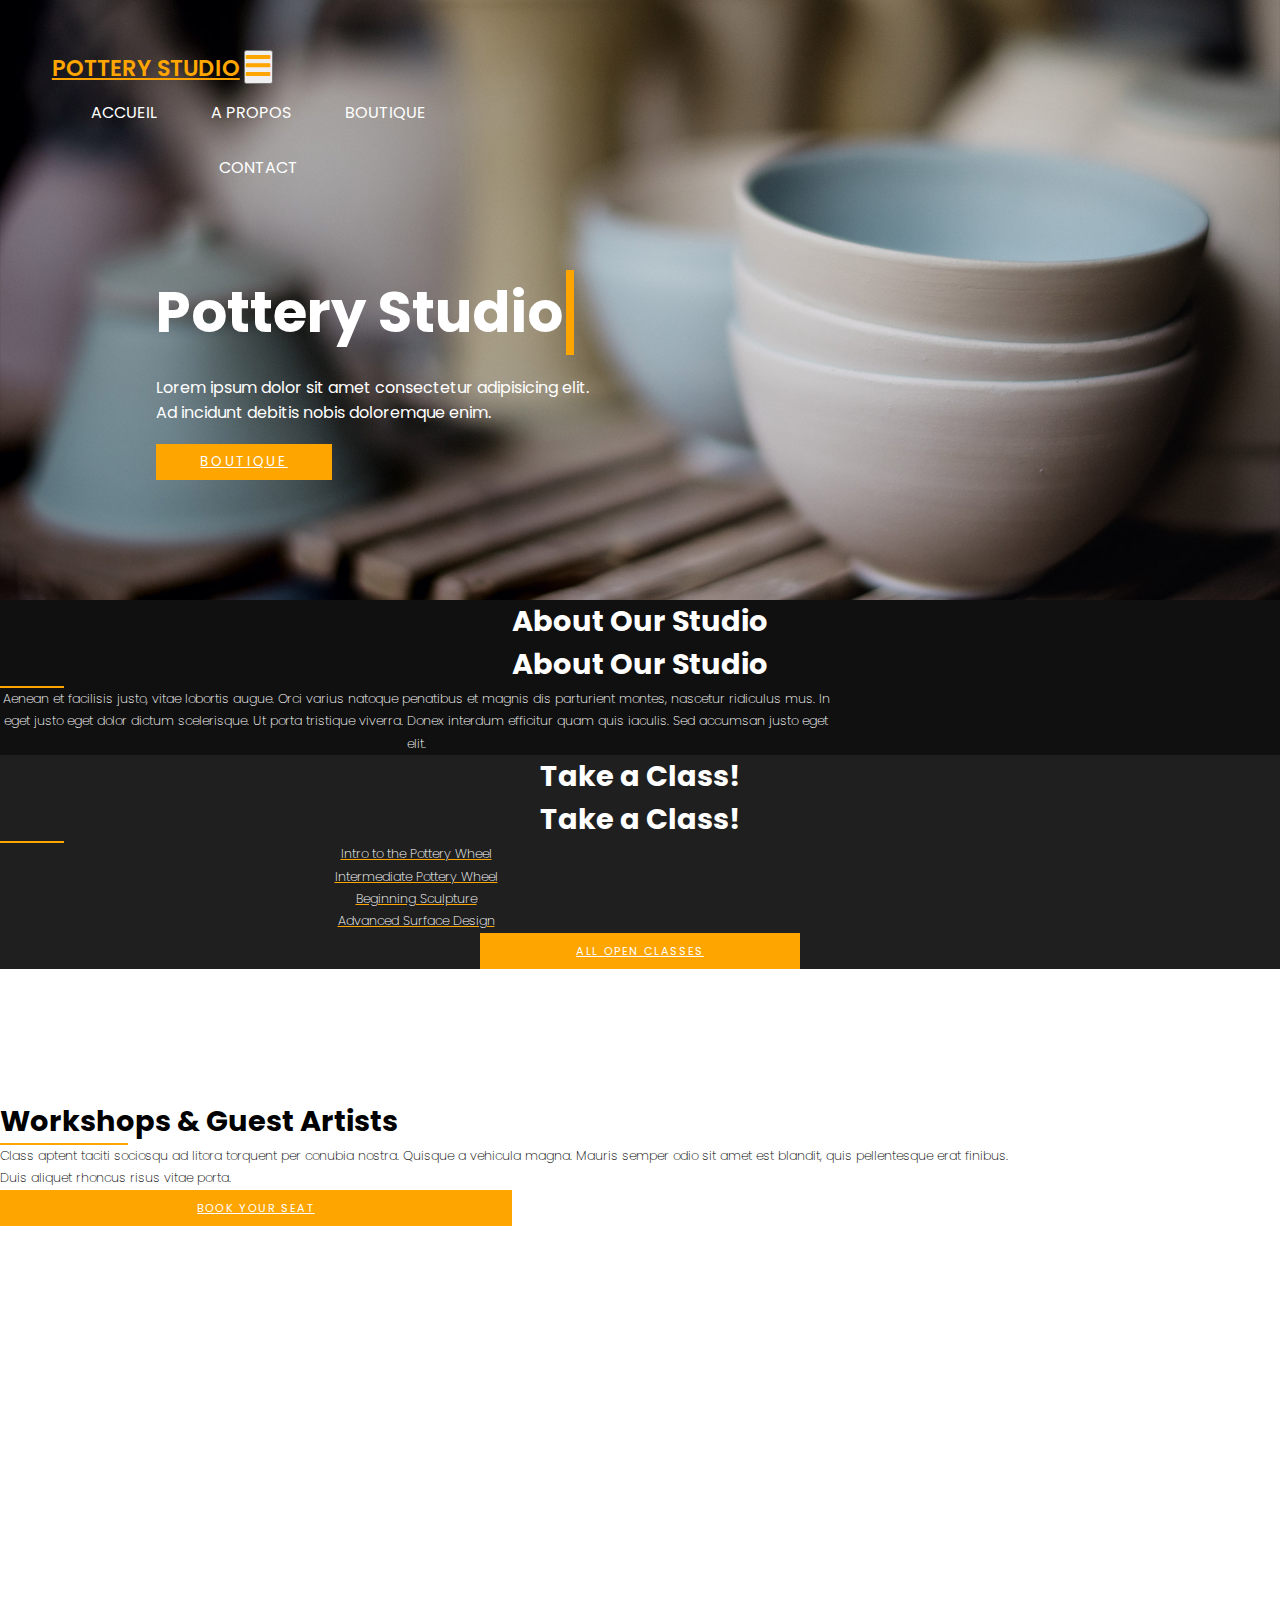
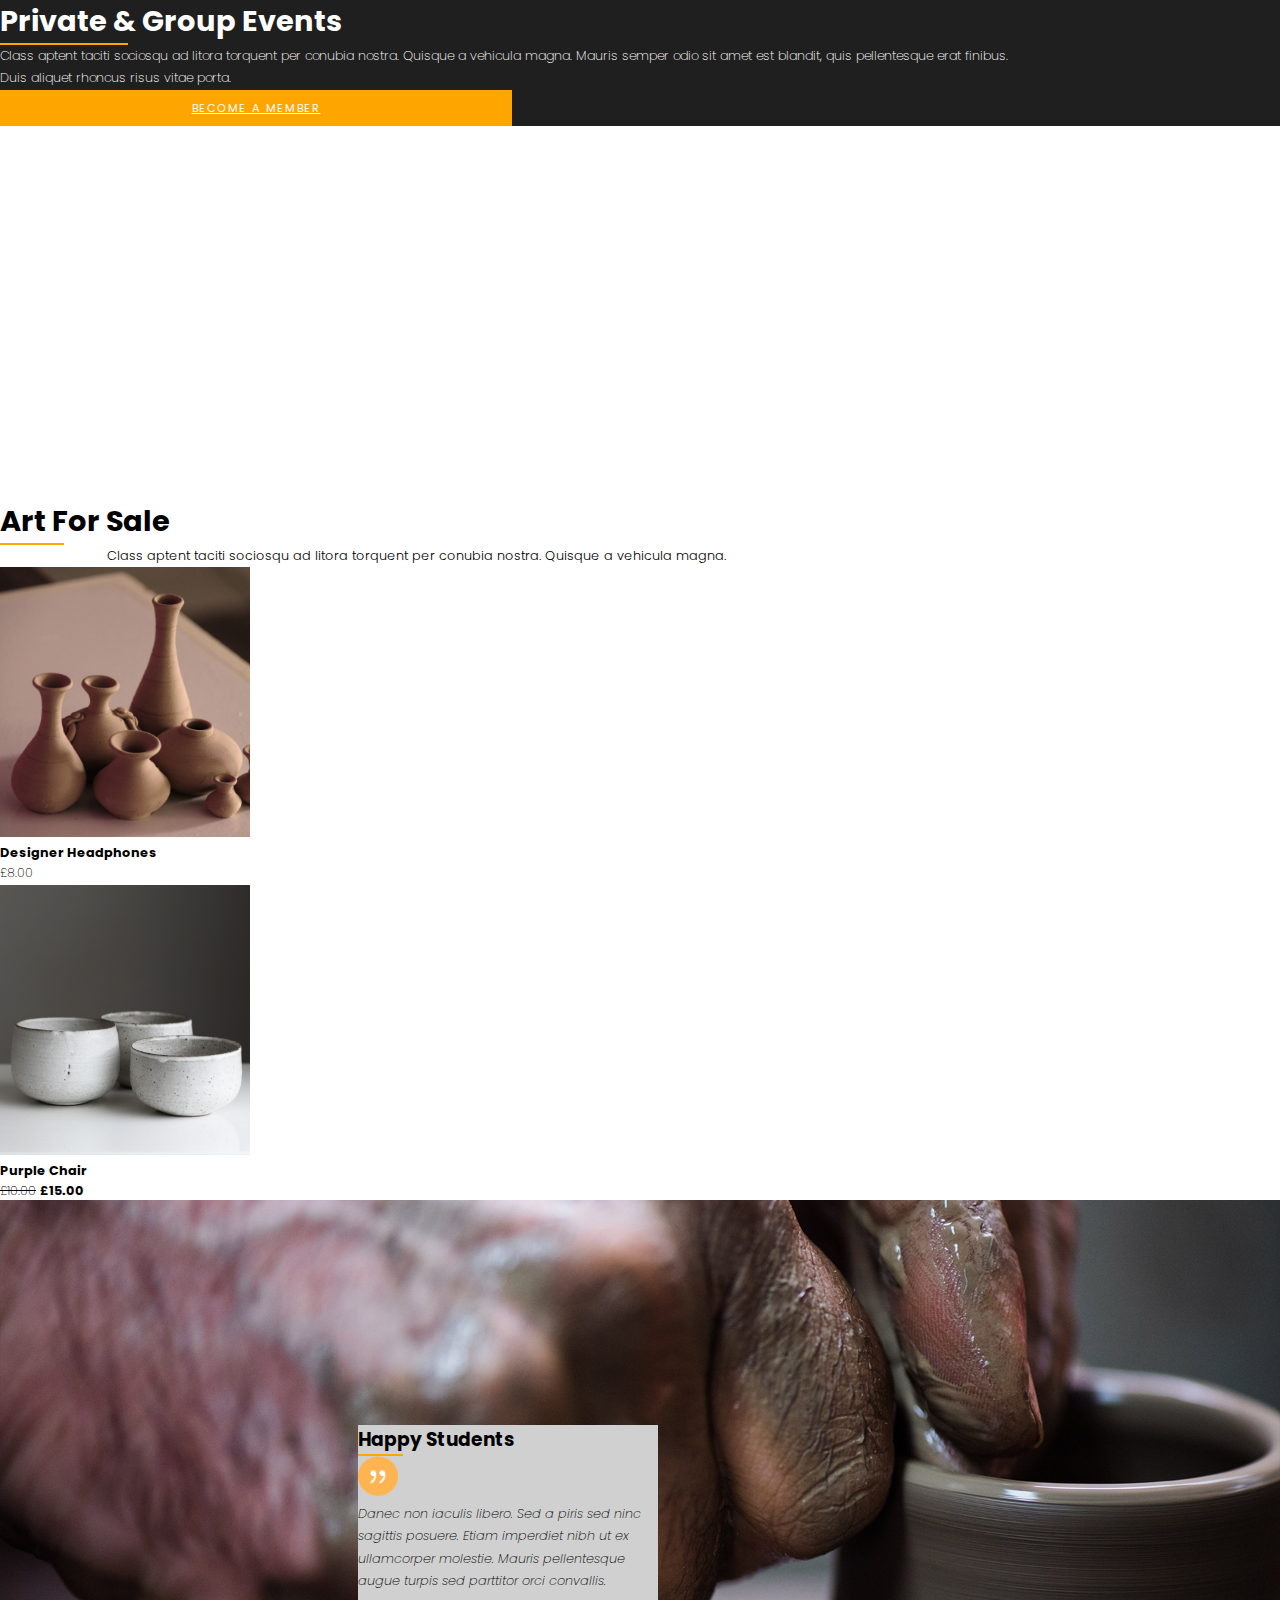
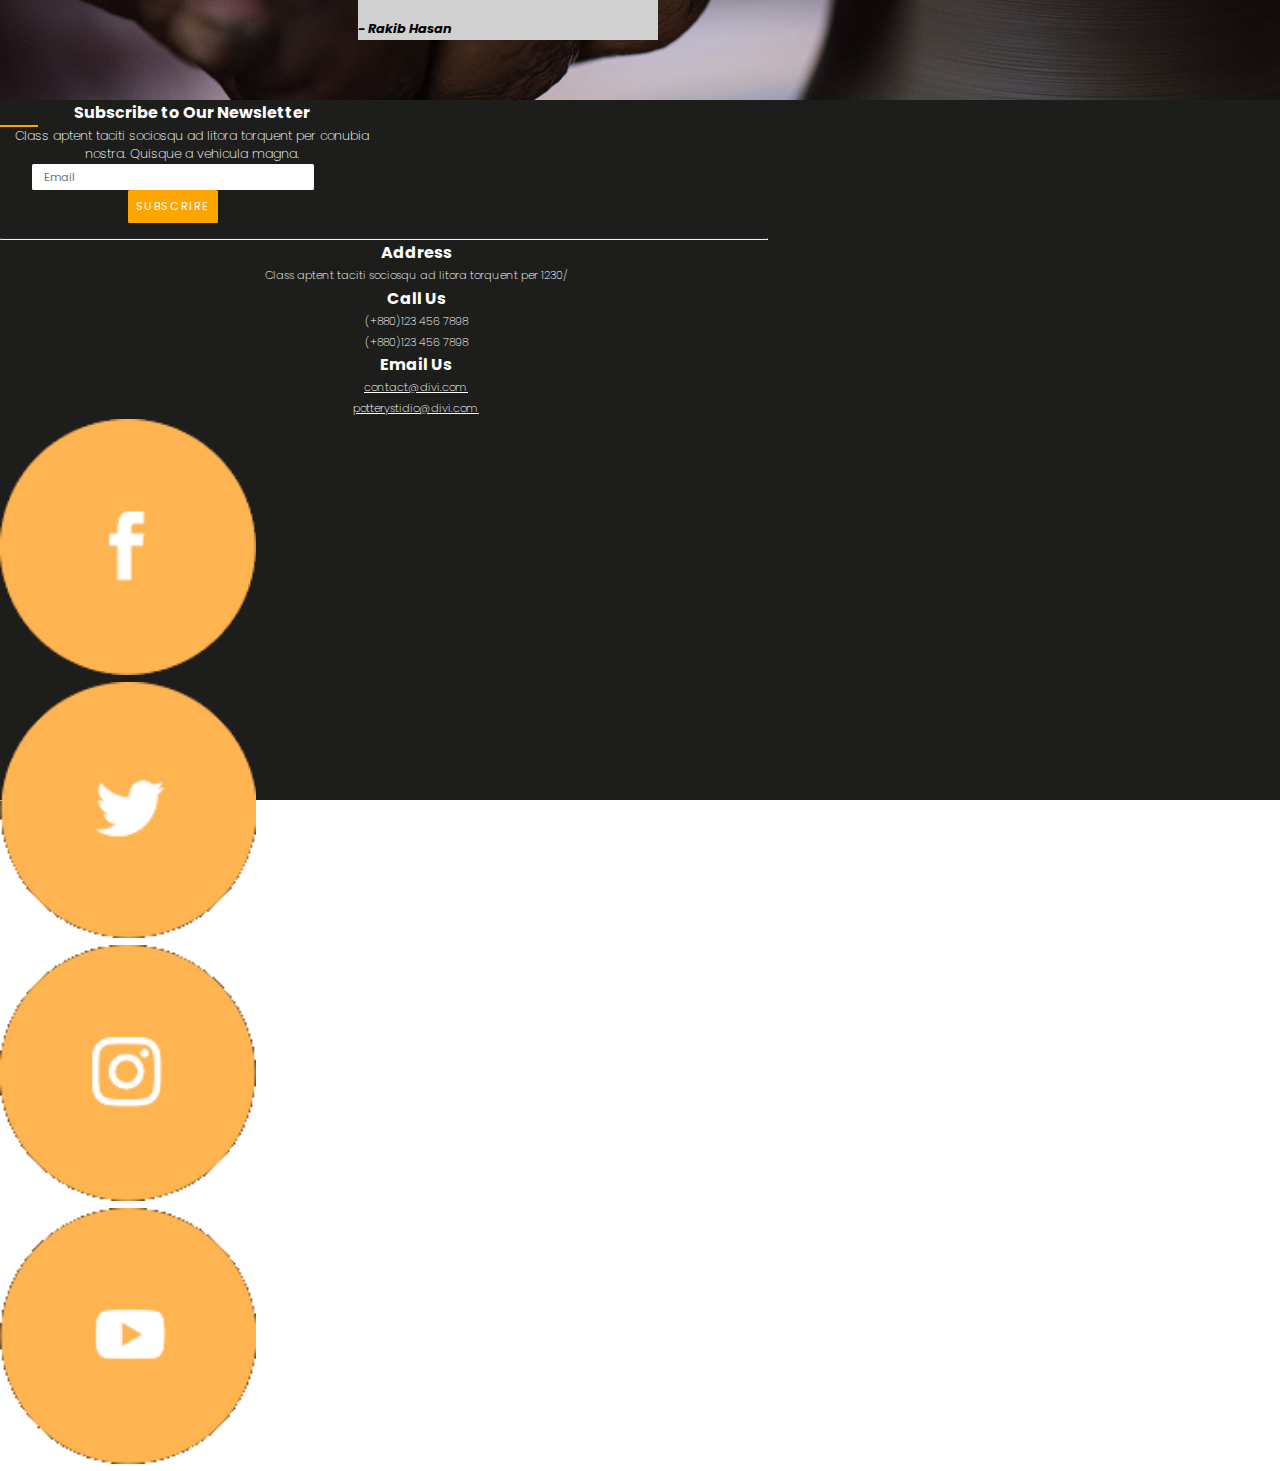
<file: index.html>
<!DOCTYPE html>
<html lang="fr">
<head>
    <meta charset="UTF-8">
    <meta name="viewport" content="width=device-width, initial-scale=1.0">
    
    <!-- BOOTSTRAP CSS -->
    <link rel="stylesheet" href="https://cdn.jsdelivr.net/npm/bootstrap@4.5.3/dist/css/bootstrap.min.css" integrity="sha384-TX8t27EcRE3e/ihU7zmQxVncDAy5uIKz4rEkgIXeMed4M0jlfIDPvg6uqKI2xXr2" crossorigin="anonymous">

    <!-- MON CSS --> 

    <!-- INDEX -->
    <link rel="stylesheet" href="css/style.css">

    <!-- HEADER --> 
    <link rel="stylesheet" href="css/header.css">
    <!-- MAIN --> 
    <link rel="stylesheet" href="css/accueil.css">
    <!-- FOOTER --> 
    <link rel="stylesheet" href="css/footer.css">

    <!-- TABLETTE -->
    <link rel="stylesheet" href="css/tablette.css">

    <!-- MOBILE -->
    <link rel="stylesheet" href="css/mobile.css">

    <!-- ANIMATE CSS -->
    <link rel="stylesheet" href="https://cdnjs.cloudflare.com/ajax/libs/animate.css/4.1.1/animate.min.css"/>

    <!-- FONT AWESOME -->
    <link rel="stylesheet" href="https://cdnjs.cloudflare.com/ajax/libs/font-awesome/5.15.1/css/all.min.css"/> 

    <!-- POPPINS -->
    <link rel="preconnect" href="https://fonts.gstatic.com">
    <link href="https://fonts.googleapis.com/css2?family=Poppins:ital,wght@0,100;0,200;0,300;0,400;0,500;0,600;0,700;0,800;0,900;1,100;1,200;1,300;1,400;1,500;1,600;1,700;1,800;1,900&display=swap" rel="stylesheet">

    <!-- TITRE DE MA PAGE -->
    <title>Pottery Studio</title>

</head>
<body>

    <!-- HEADER -->
    <header class="container-fluid">
        <nav class="navbar mt-3 navbar-expand-lg shift">

            <a class="navbar-brand" href="#">Pottery Studio</a>
        
            <button class="navbar-toggler" type="button" data-toggle="collapse" data-target="#navbarSupportedContent" aria-controls="navbarText" aria-expanded="false" aria-label="Toggle navigation">
                <span class="navbar-toggler-icon"><i class="fas fa-bars"></i></span>
            </button>
        
            <div class="collapse navbar-collapse" id="navbarSupportedContent">
        
                <ul class="navbar-nav menu">
                    
                    <li class="nav-item">
                        <a class="nav-link" href="#">Accueil</a>
                    </li>
                    
                    <li class="nav-item">
                        <a class="nav-link" href="#">A propos</a>
                    </li>
                    
                    <li class="nav-item">
                        <a class="nav-link" href="#">Boutique</a>
                    </li>
                    
                    <li class="nav-item">
                        <a class="nav-link" href="#">Contact</a>
                    </li>
                
                </ul>
        
            </div>
        
        </nav>
    </header>

    <!-- MAIN -->
    <main class="container-fluid p-0">

        <section class="container-fluid introduction">

            <div class="bloc_text">
                
                <div class="typewriter">
                    
                    <h2>Pottery Studio</h2>
                
                </div>

                <p>Lorem ipsum dolor sit amet consectetur adipisicing elit. Ad incidunt debitis nobis doloremque enim.</p>

                <button class="btn_site"><a href="#">Boutique</a></button>

            </div>

        </section>

        <section class="container-fluid about_take">

            <div class="row">

                <div class="col-sm p-5 d-flex flex-column align-items-center justify-content-center container-fluid about_studio">

                    <h3>About Our Studio</h3>
                    <h3>About Our Studio</h3>

                    <hr class="animate__animated animate__fadeInRight">

                    <p>Aenean et facilisis justo, vitae lobortis augue. Orci varius natoque penatibus et magnis dis parturient montes, nascetur ridiculus mus. In eget justo eget dolor dictum scelerisque. Ut porta tristique viverra. Donex interdum efficitur quam quis iaculis. Sed accumsan justo eget elit.</p>

                </div>

                <div class="col-sm p-5 d-flex flex-column align-items-center justify-content-center container-fluid take_class">
                    
                    <h3>Take a Class!</h3>
                    <h3>Take a Class!</h3>

                    <hr class="animate__animated animate__fadeInRight">

                    <p>
                        Intro to the Pottery Wheel <br/>
                        Intermediate Pottery Wheel <br/>
                        Beginning Sculpture <br/>
                        Advanced Surface Design <br/>
                    </p>

                    <button class="btn_site"><a href="#">All open classes</a></button>

                </div>

            </div>

        </section>

        <section class="container-fluid workshop">

            <div class="row">

                <div class="container-fluid col-md-4 p-5 d-flex flex-column justify-content-center workshop_encart">

                    <h3 class="pb-2">Workshops & Guest Artists</h3>

                    <hr class="animate__animated animate__fadeInRight">

                    <p class="pt-2 pb-2">Class aptent taciti sociosqu ad litora torquent per conubia nostra. Quisque a vehicula magna. Mauris semper odio sit amet est blandit, quis pellentesque erat finibus. Duis aliquet rhoncus risus vitae porta.</p>

                    <button class="btn_site"><a href="#">Book your seat</a></button>

                </div>

                <div class="container-fluid col-md-8 workshop_image"></div>

            </div>

        </section>

        <section class="container-fluid private_events">

            <div class="row">

                <div class="container-fluid col-xs-12 col-md-8 private_image"></div>

                <div class="container-fluid col-xs-6 col-md-4 p-5 d-flex flex-column justify-content-center private_encart">

                    <h3 class="pb-2">Private & Group Events</h3>

                    <hr class="animate__animated animate__fadeInRight">

                    <p class="pt-2 pb-2">Class aptent taciti sociosqu ad litora torquent per conubia nostra. Quisque a vehicula magna. Mauris semper odio sit amet est blandit, quis pellentesque erat finibus. Duis aliquet rhoncus risus vitae porta.</p>

                    <button class="btn_site"><a href="#">Become a member</a></button>

                </div>

            </div>

        </section>

        <section class="container mt-5 art_sale">

            <div class="row d-flex flex-column align-items-center justify-content-center mt-5">

                <div class="d-flex flex-column align-items-center justify-content-center mt-5 mb-3 text_encart">

                    <h3>Art For Sale</h3>

                    <hr class="animate__animated animate__fadeInRight">

                    <p>Class aptent taciti sociosqu ad litora torquent per conubia nostra. Quisque a vehicula magna.</p>

                </div>

                <div id="carrousel" class="row m-2 photos_encart">

                    <div class="col lot lot_1">
                        
                        <img src="images/1.jpg" alt="Ensemble de pots en terre brutes">

                        <h5 class='mt-3'>Designer Headphones</h5>

                        <p>£8.00</p>
                    
                    </div>

                    <div class="col lot lot_2">
                        
                        <img src="images/2.jpg" alt="Ensemble de pots en terre blanc">

                        <h5 class='mt-3'>Purple Chair</h5>

                        <p>
                            <span class="prix_barre">£10.00</span> 
                            <span class="nouveau_prix">£15.00</span>
                        </p>
                    
                    </div>

                    <div class="col lot lot_3">
                            
                        <img src="images/3.jpg" alt="Deux pots en terre encastrés">

                        <h5 class='mt-3'>Purple Chair</h5>

                        <p>£87.00</p>

                    </div>

                </div>

                <button class="mt-2 btn_site"><a href="#">More products</a></button>

            </div>

        </section>

        <section class="container-fluid happy_students">

            <div class="container-fluid image_happy">

                <div class="pl-4 pr-4 pt-4 pb-4 happy_encart">

                    <h3>Happy Students</h3>

                    <hr class="animate__animated animate__fadeInRight mb-3">

                    <img src="images/quote.png" width="40px" alt="Guillemet dans rond orange">

                    <p class="mt-3 citation">Danec non iaculis libero. Sed a piris sed ninc sagittis posuere. Etiam imperdiet nibh ut ex ullamcorper molestie. Mauris pellentesque augue turpis sed parttitor orci convallis.</p>

                    <br>

                    <p class="auteur">- Rakib Hasan</p>

                </div>

            </div>

        </section>


    </main>

    <!-- FOOTER --> 
    <footer class="container-fluid d-flex flex-column align-items-center">
        <div class="container mt-5 pt-5 d-flex flex-column align-items-center subscribe">
    
            <h4>Subscribe to Our Newsletter</h4>
        
            <hr class="animate__animated animate__fadeInRight"> 
        
            <p>Class aptent taciti sociosqu ad litora torquent per conubia nostra. Quisque a vehicula magna.</p>
        
            <form action="" method="GET" class='d-flex flex-column justify-content-sm-between'>
            
                <input class="email" type="email" placeholder="Email"/>
                <button type="submit">Subscrire</button>
        
            </form>
        
        </div>
        
        <div class="ligne p-4">
        
            <hr>
            
        </div>
        
        <div class="container coordonnees">
        
            <div class="row ml-5 mr-5">
        
                <div class="col-sm address">
                
                    <h4>Address</h4>
        
                    <p>Class aptent taciti sociosqu ad litora torquent per 1230/</p>
        
                </div>
        
                <div class="col-sm call_us">
                
                    <h4>Call Us</h4>
        
                    <p>(+880)123 456 7898<br/>(+880)123 456 7898</p>
                    
                </div>
        
                <div class="col-sm email_us">
                
                    <h4>Email Us</h4>
        
                    <p><a href="mailto:contact@divi.com?subject=Demande%20de%20contact">contact@divi.com</a><br/><a href="mailto:potterystidio@divi.com?subject=Demande%20de%20contact">potterystidio@divi.com</a></p>
                    
                </div>
            
            </div>
        
        </div>
        
        <div class="container d-flex justify-content-center row mt-5 mb-5 follow">
        
            <div class="col p-2">
                <a href=""><img src="images/facebook.png" alt="Pictogramme Facebook"></a>
            </div>
        
            <div class="col p-2">
                <a href=""><img src="images/twitter.png" alt="Pictogramme Twitter"></a>
            </div>
        
            <div class="col p-2">
                <a href=""><img src="images/instagram.png" alt="Pictogramme Instagram"></a>
            </div>
            
            <div class="col p-2">
                <a href=""><img src="images/youtube.png" alt="Pictogramme YouTube"></a>
            </div>
        
        </div>
                
    </footer>

    <!-- BOOTSTRAP JQUERY -->
    <script src="https://code.jquery.com/jquery-3.5.1.slim.min.js" integrity="sha384-DfXdz2htPH0lsSSs5nCTpuj/zy4C+OGpamoFVy38MVBnE+IbbVYUew+OrCXaRkfj" crossorigin="anonymous"></script>
            
    <!-- BOOTSTRAP JAVASCRIPT -->
    <script src="https://cdn.jsdelivr.net/npm/bootstrap@4.5.3/dist/js/bootstrap.bundle.min.js" integrity="sha384-ho+j7jyWK8fNQe+A12Hb8AhRq26LrZ/JpcUGGOn+Y7RsweNrtN/tE3MoK7ZeZDyx" crossorigin="anonymous"></script>

    <!-- MON JAVASCRIPT -->
    <script src="js/slider.js"></script>

</body>
</html>
</file>
<file: css/style.css>
* {
    margin: 0;
    padding: 0;
    box-sizing: border-box;
    font-family: 'Poppins', 'sans-serif';
    scroll-behavior: smooth;
}
</file>
<file: css/header.css>
/* NAVIGATION */

header {
    position: absolute;
    z-index: 100;
}

.container nav {
    position: absolute;
    background: none;
    z-index: 100;
}

nav {
    width: 80%;
    margin: 0 auto;
    padding: 50px 0;
}

.navbar-brand {
    color: orange;
    text-transform: uppercase;
    font-weight: 600;
    font-size: 1.4em;
}

.navbar-brand:hover {
    color: orange;
    font-weight: bold;
}

button, button:focus {
    outline: none;
}

.fas {
    color: orange;
    font-size:28px;
}

.fas:focus, .fas:hover, .fas:active {
    color: orange;
    outline: none;
}

nav ul {
    list-style: none;
    text-align: center;
}

nav ul li {
    display: inline-block;
}

nav ul li a {
    display: block;
    padding: 15px;
    text-decoration: none;
    color: white;
    font-weight: 800;
    text-transform: uppercase;
    margin: 0 10px;
}

nav ul li a,
nav ul li a:after,
nav ul li a:before {
    transition: all .5s;
}

.nav-link {
    font-weight: 400;
}

@media (min-width: 992px) {
    .navbar-expand-lg .navbar-collapse {
        justify-content: flex-end;
    }
}

/* EFFET NAVIGATION */

nav.shift ul li a {
    position:relative;
    z-index: 1;
}

nav.shift ul li a:hover {
    color: white;
    font-weight: 600;
}

nav.shift ul li a:after {
    display: block;
    position: absolute;
    top: 0;
    left: 0;
    bottom: 0;
    right: 0;
    margin: auto;
    width: 100%;
    height: 1px;
    content: '.';
    color: transparent;
    background: orange;
    visibility: none;
    opacity: 0;
    z-index: -1;
}

nav.shift ul li a:hover:after {
    opacity: 1;
    visibility: visible;
    height: 100%;
}

/* lien source : https://codepen.io/maheshambure21/pen/QwXaRw */
</file>
<file: css/accueil.css>
/* SECTION 1 : INTRODUCTION */

.introduction {
    padding: 0px;
    position: relative;
    height: 600px;
    background-image: url(images/poterie_accueil.jpg);
    background-repeat: no-repeat;
    background-size: cover;
}

.bloc_text {
    position: absolute;
    top: 45%;
    left: 12.2%;
    width: 440px;
    height: 210px;
    display: flex;
    flex-direction: column;
    justify-content: space-between;
}

/* Effet Typing texte */

.typewriter h2 {
    font-size: 3.5rem;
    color: white;
    overflow: hidden; 
    border-right: .15em solid orange; 
    white-space: nowrap; 
    width: 95%;
    animation: 
    typing 4.5s steps(40, end),
    blink-caret 0.9s step-end infinite;
}

    /* The typing effect */
    @keyframes typing {
        from { width: 0 }
        to { width: 90% }
    }
    
    /* The typewriter cursor effect */
    @keyframes blink-caret {
        from, to { border-color: transparent }
        50% { border-color: orange; }
    }

    /* source : https://css-tricks.com/snippets/css/typewriter-effect/ */

.bloc_text p {
    color: white;
}

/* BOUTON */

.btn_site {
    border: none;
    background-color: orange;
    padding: 8px 30px;
    text-transform: uppercase;
    letter-spacing: 0.2em;
    width: 40%;
}

.btn_site a {
    color: white;
}

/* SECTION 2 : ABOUT */

.about_take {
    color: white;
    height: 500px;
    text-align: center;
}

.about_take .row {
    height: 100%;
}

.about_studio h3, .take_class h3, .workshop h3, .private_events h3, .art_sale h3 {
    font-size: 1.8rem;
}

.about_studio p, .take_class p, .private_events p, .art_sale p, .workshop p, .happy_encart p {
    font-size: 0.8rem;
    font-weight: 200;
    width: 65%;
    line-height: 1.4rem;
}

.about_take hr, .workshop hr, .private_events hr, .art_sale hr, .happy_encart hr {
    width: 5%;
    border: 0.05rem solid orange;
}

/* BLOC 1 : About Our Studio */
.about_studio {
    background-color: rgb(16, 16, 16);
}

/* BLOC 2 : Take a Class */
.take_class, .private_encart {
    background-color: rgb(31, 31, 31);
}

.take_class p {
    text-decoration: underline orange;
}

.take_class .btn_site {
    width: 25%;
    padding: 0.5rem 0;
}

.take_class .btn_site a, .workshop .btn_site a, .private_events .btn_site a, .art_sale .btn_site a {
    font-size: 0.7rem;
    letter-spacing: 0.1rem;
}

/* SECTION 3 : WORKSHOP */

.workshop, .private_events {
    height: 500px;
}

.workshop .row, .private_events .row {
    height: 100%;
}

.workshop p {
    width: 80%;
}

.workshop hr, .private_events hr {
    width: 10%;
}

.workshop .btn_site, .private_events .btn_site {
    width: 40%;
    padding: 8px 10px;
}

.workshop_image {
    background-image: url('images/02_img.jpg');
    background-size: cover;
    background-repeat: no-repeat;
}

/* SECTION 4 : PRIVATE EVENTS */

.private_events {
    color: white;
}

.private_events p {
    text-align: start;
    width: 80%;
}

.private_image {
    background-image: url('images/03_img.jpg');
    background-size: cover;
    background-repeat: no-repeat;
}

/* SECTION 5 : ART FOR SALE */

.art_sale {
    height: 700px;
}

.text_encart p {
    font-weight: 300;
    text-align: center;
}

.lot h5 {
    font-size: 0.8rem;
}

.lot .prix_barre {
    text-decoration: line-through;
}

.lot .nouveau_prix {
    font-weight: bold;
}

.lot img {
    height: 270px;
    width: 250px;
    object-fit: cover;
}

.lot_1 img {
    object-position: -12px 0px;
}

.lot_2 img{
    object-position: -137px 0px;
}

.art_sale .btn_site {
    width: 15%;
    padding: 0.5rem 0;
}

/* SECTION 6 : HAPPY STUDENTS */

.happy_students {
    height: 500px;
    position: relative;
    background-image: url('images/07_img.jpg');
    background-repeat: no-repeat;
    background-size: cover;
}

.happy_encart {
    position: absolute;
    background-color: rgb(208, 208, 208);
    width: 300px;
    top: 45%;
    left: 28%;
}

.happy_encart hr {
    width: 15%;
}

.happy_encart .citation, .happy_encart .auteur {
    font-style: italic;
    width: 100%;
    margin: 0;
}

.happy_encart .auteur {
    font-weight: bold;
}
</file>
<file: css/footer.css>
footer {
    height: 700px;
    background-color: #1d1d1b;
    text-align: center;
}

.subscribe {
    width: 30%;
    color: white;
}

.subscribe hr {
    width: 10%;
    border: 0.05rem solid orange;
}

.subscribe p {
    font-size: 0.8rem;
    font-weight: 200;
}

.subscribe form {
    width: 90%;
    height: 75px;
}

.subscribe form input {
    padding: 0.2rem 0.8rem;
    border: none;
    border-radius: 0.1rem;
}

.subscribe form input::placeholder {
    font-size: 0.7rem;
}

.subscribe form button {
    border: none;
    background-color: orange;
    padding: 0.5rem;
    color: white;
    text-transform: uppercase;
    font-weight: 400;
    letter-spacing: 0.1rem;
    font-size: 0.7rem;
    border-radius: 0.1rem;
}

.ligne {
    width: 60%;
}

.ligne hr {
    border-top: solid 0.1em rgb(41, 41, 41);
}

.coordonnees {
    color: white;
    width: 65%;
}

.coordonnees h4 {
    font-size: 1rem;
}

.coordonnees p {
    font-size: 0.7rem;
    font-weight: 200;
    line-height: 1.3rem;
}

.coordonnees a {
    color: white;
}

.follow {
    width: 20%;
}

.follow img {
    width: 100%;
}
</file>
<file: css/tablette.css>
@media only screen and (min-device-width : 768px) and (max-device-width : 1024px) 
{

    .menu {
        background-color: rgba(18, 17, 17, 0.283);
    }

    .about_take, .private_events, .workshop {
        height: 450px;
    }

    .about_take p, .workshop p, .private_events p, .coordonnees {
        width: 100%;
    }

    .take_class .btn_site, .private_events .btn_site, .workshop .btn_site, .subscribe {
        width: 60%;
    }

    .art_sale .btn_site {
        width: 30%;
    }

    .workshop_encart, .private_encart {
        min-width: 45%;
    }

    .workshop_image, .private_image {
        max-width: 55%;
    }

    .lot {
        min-width: 25%;
    }

    .lot img {
        max-width: 100%;
    }

    .happy_students {
        background-position: right;
    }

    footer {
        height: 650px;
    }

}
</file>
<file: css/mobile.css>
@media only screen and (min-device-width : 320px) and (max-device-width : 480px) 
{

    .typewriter h2 {
        font-size: 2.3rem;
    }

    nav {
        min-width: 100%;
    }

    .about_take, .private_events, .workshop {
        height: 450px;
        min-height: 900px;
    }

    .about_take p, .workshop p, .private_events p, .coordonnees {
        width: 100%;
    }

    .subscribe {
        width: 80%;
    }

    .introduction .btn_site, .take_class .btn_site, .private_events .btn_site, .workshop .btn_site {
        width: 60%;
    }

    .art_sale .btn_site {
        width: 40%;
    }

    .workshop_encart, .workshop_image, .private_image, .private_encart {
        min-width: 45%;
        height: 450px;
    }

    .workshop_encart {
        order: 2;
    }

    .workshop_image {
        order: 1;
    }

    .lot {
        min-width: 25%;
    }

    .lot img {
        max-width: 100%;
    }

    .happy_encart, .bloc_text {
        max-width: 80%;
    }

    .happy_encart {
        left: 10%;
    }

    .happy_students {
        background-position: right;
    }

    footer {
        height: 900px;
    }

    .follow {
        width: 80%;
    }
}
</file>
